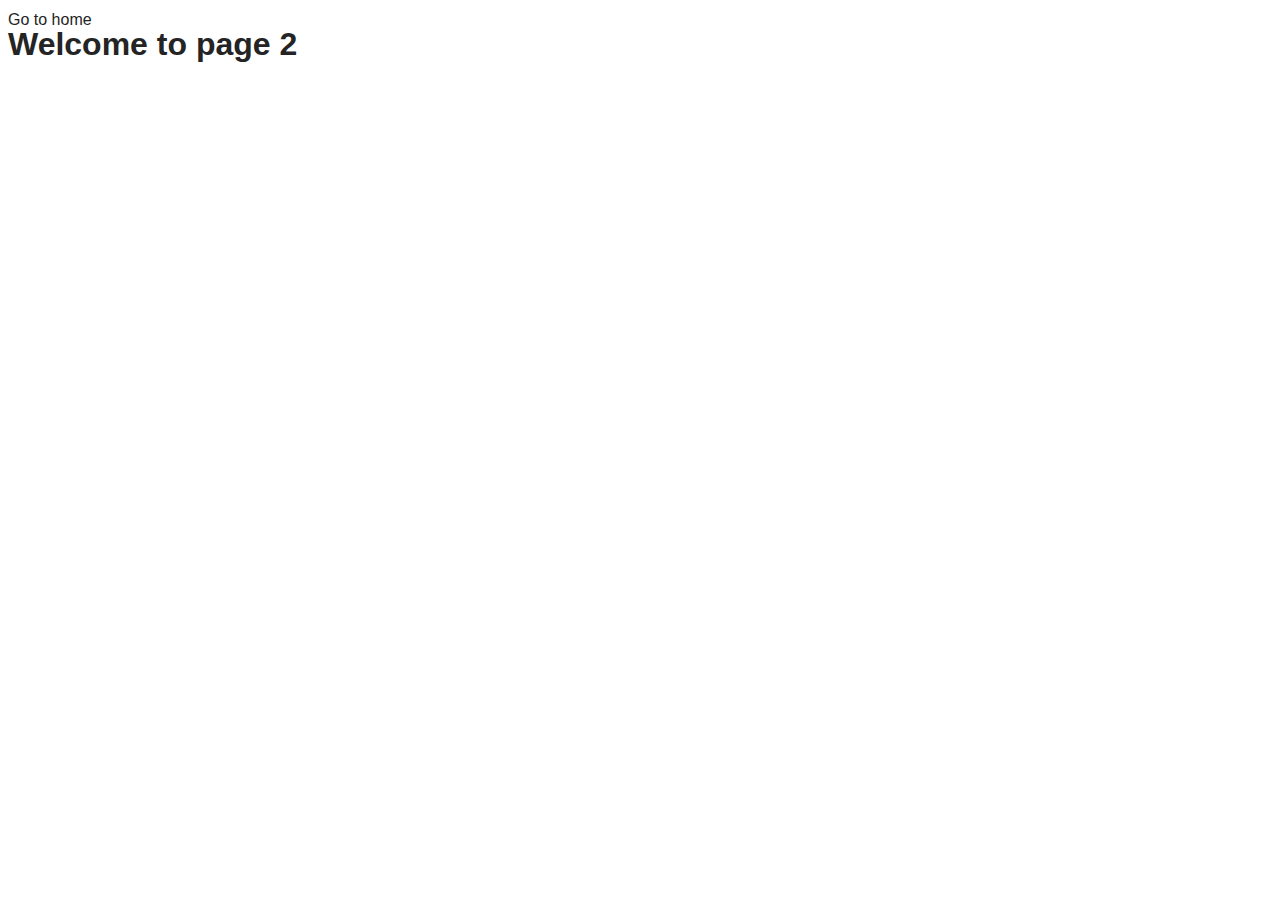
<file: src/1-gallery.html>
<!DOCTYPE html>
<html lang="en">
  <head>
    <meta charset="UTF-8" />
    <meta http-equiv="X-UA-Compatible" content="IE=edge" />
    <meta name="viewport" content="width=device-width, initial-scale=1.0" />
    <title>Page 2</title>

    <link rel="stylesheet" href="./css/styles.css">
  </head>
  <body>
    <section>
      <a href="./index.html">Go to home</a>
      <h1>Welcome to page 2</h1>
    </section>
    <ul class="gallery"></ul>
    <script src="./js/1-gallery.js" type="module"></script>
  </body>
</html>
</file>
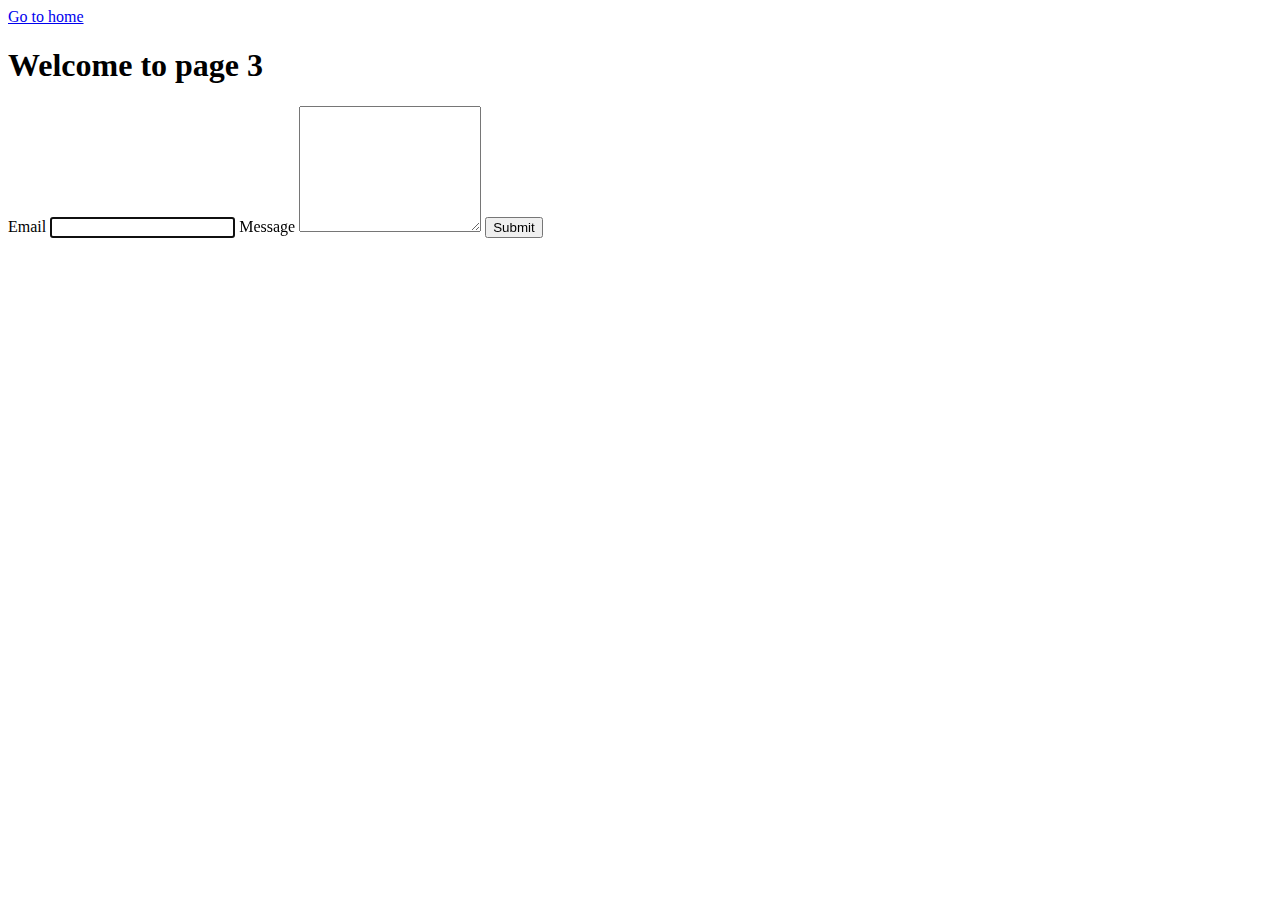
<file: src/2-form.html>
<!DOCTYPE html>
<html lang="en">
  <head>
    <meta charset="UTF-8" />
    <meta http-equiv="X-UA-Compatible" content="IE=edge" />
    <meta name="viewport" content="width=device-width, initial-scale=1.0" />
    <title>Page 3</title>
  </head>
  <body>
    <section>
      <a href="./index.html">Go to home</a>
      <h1>Welcome to page 3</h1>
    </section>
    <form class="feedback-form" autocomplete="off">
      <label>
        Email
        <input type="email" name="email" autofocus />
      </label>
      <label>
        Message
        <textarea name="message" rows="8"></textarea>
      </label>
      <button type="submit">Submit</button>
    </form>
    <script src="./js/2-form.js" type="module"></script>
  </body>
</html>
</file>
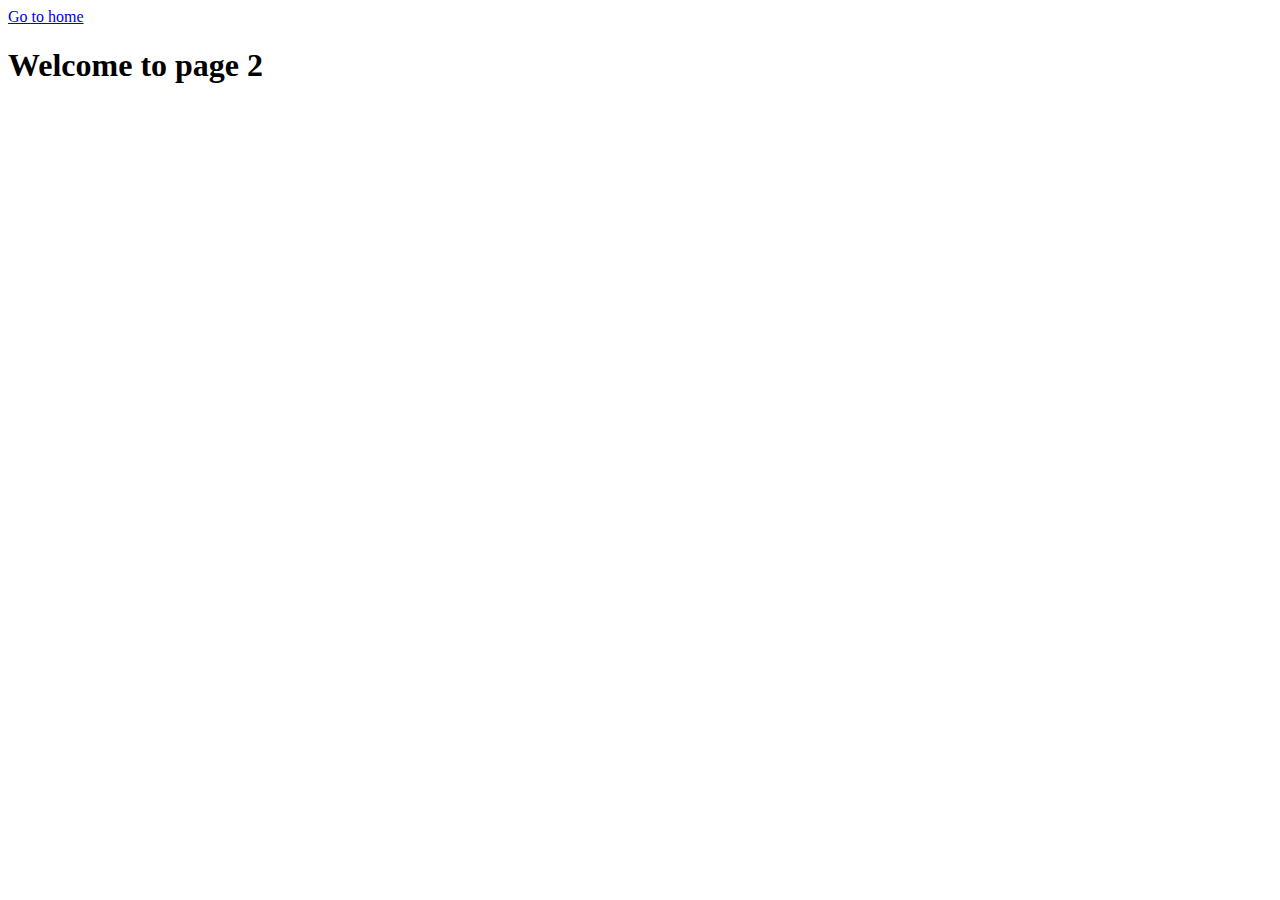
<file: src/page-2.html>
<!DOCTYPE html>
<html lang="en">
  <head>
    <meta charset="UTF-8" />
    <meta http-equiv="X-UA-Compatible" content="IE=edge" />
    <meta name="viewport" content="width=device-width, initial-scale=1.0" />
    <title>Page 2</title>
  </head>
  <body>
    <section>
      <a href="./index.html">Go to home</a>
      <h1>Welcome to page 2</h1>
    </section>
  </body>
</html>
</file>
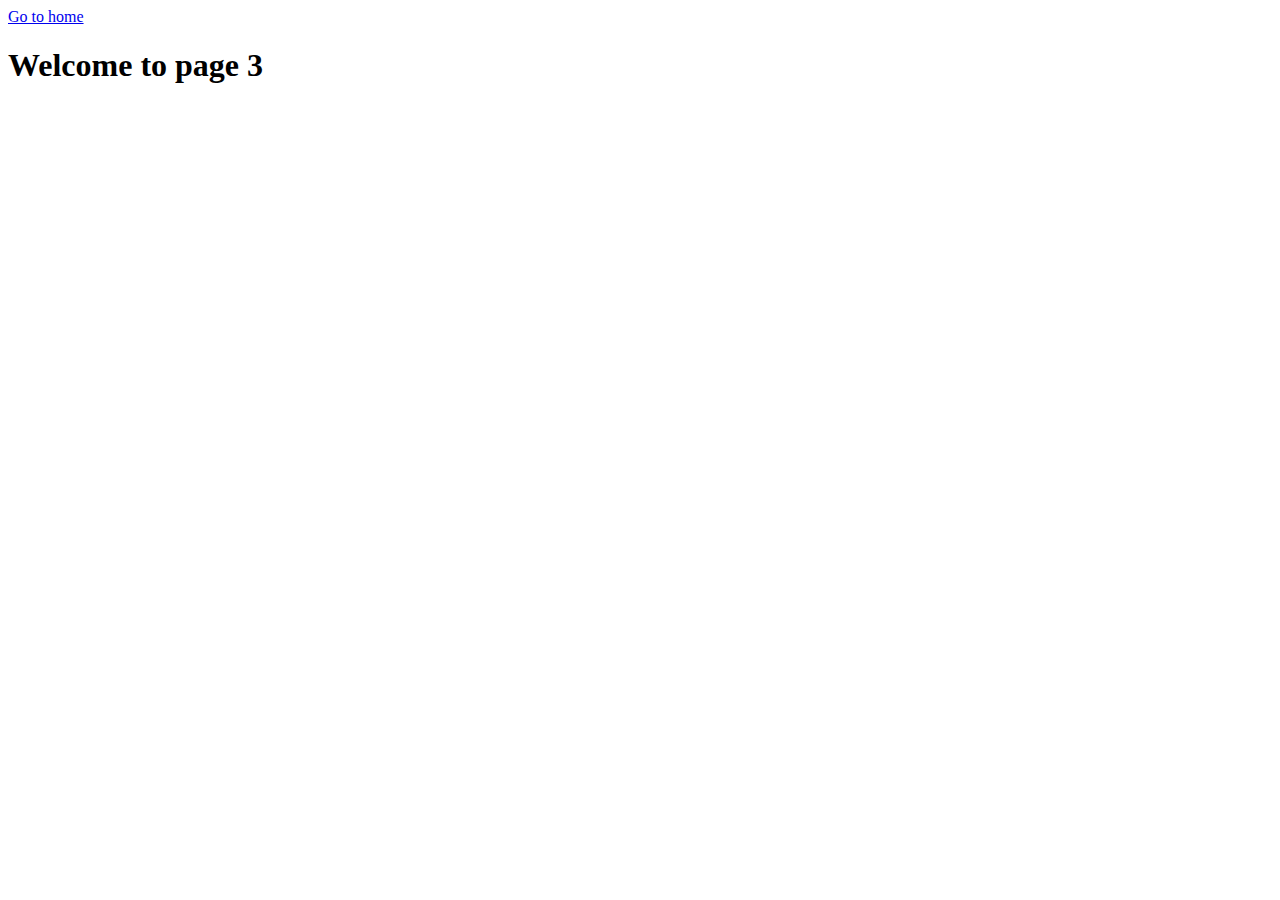
<file: src/page-3.html>
<!DOCTYPE html>
<html lang="en">
  <head>
    <meta charset="UTF-8" />
    <meta http-equiv="X-UA-Compatible" content="IE=edge" />
    <meta name="viewport" content="width=device-width, initial-scale=1.0" />
    <title>Page 3</title>
  </head>
  <body>
    <section>
      <a href="./index.html">Go to home</a>
      <h1>Welcome to page 3</h1>
    </section>
  </body>
</html>
</file>
<file: src/css/styles.css>
/**
  |============================
  | include css partials with
  | default @import url()
  |============================
*/
@import url('./reset.css');
@import url('./vite-promo.css');
@import url('./header.css');

:root {
  font-family: Inter, Avenir, Helvetica, Arial, sans-serif;
  font-size: 16px;
  line-height: 24px;
  font-weight: 400;

  color: #242424;
  background-color: rgba(255, 255, 255, 0.87);

  font-synthesis: none;
  text-rendering: optimizeLegibility;
  -webkit-font-smoothing: antialiased;
  -moz-osx-font-smoothing: grayscale;
  -webkit-text-size-adjust: 100%;
}

.gallery{
  display: flex;
  gap: 24px;
  flex-wrap: wrap;
  list-style: none;
  padding: 0;
  justify-content: center;
}

.gallery-link{
  text-decoration: none;
}

.gallery-image{
  width: 360px;
  height: auto;
}

.gallery-image:hover {
  transform: scale(1.1);
}
</file>
